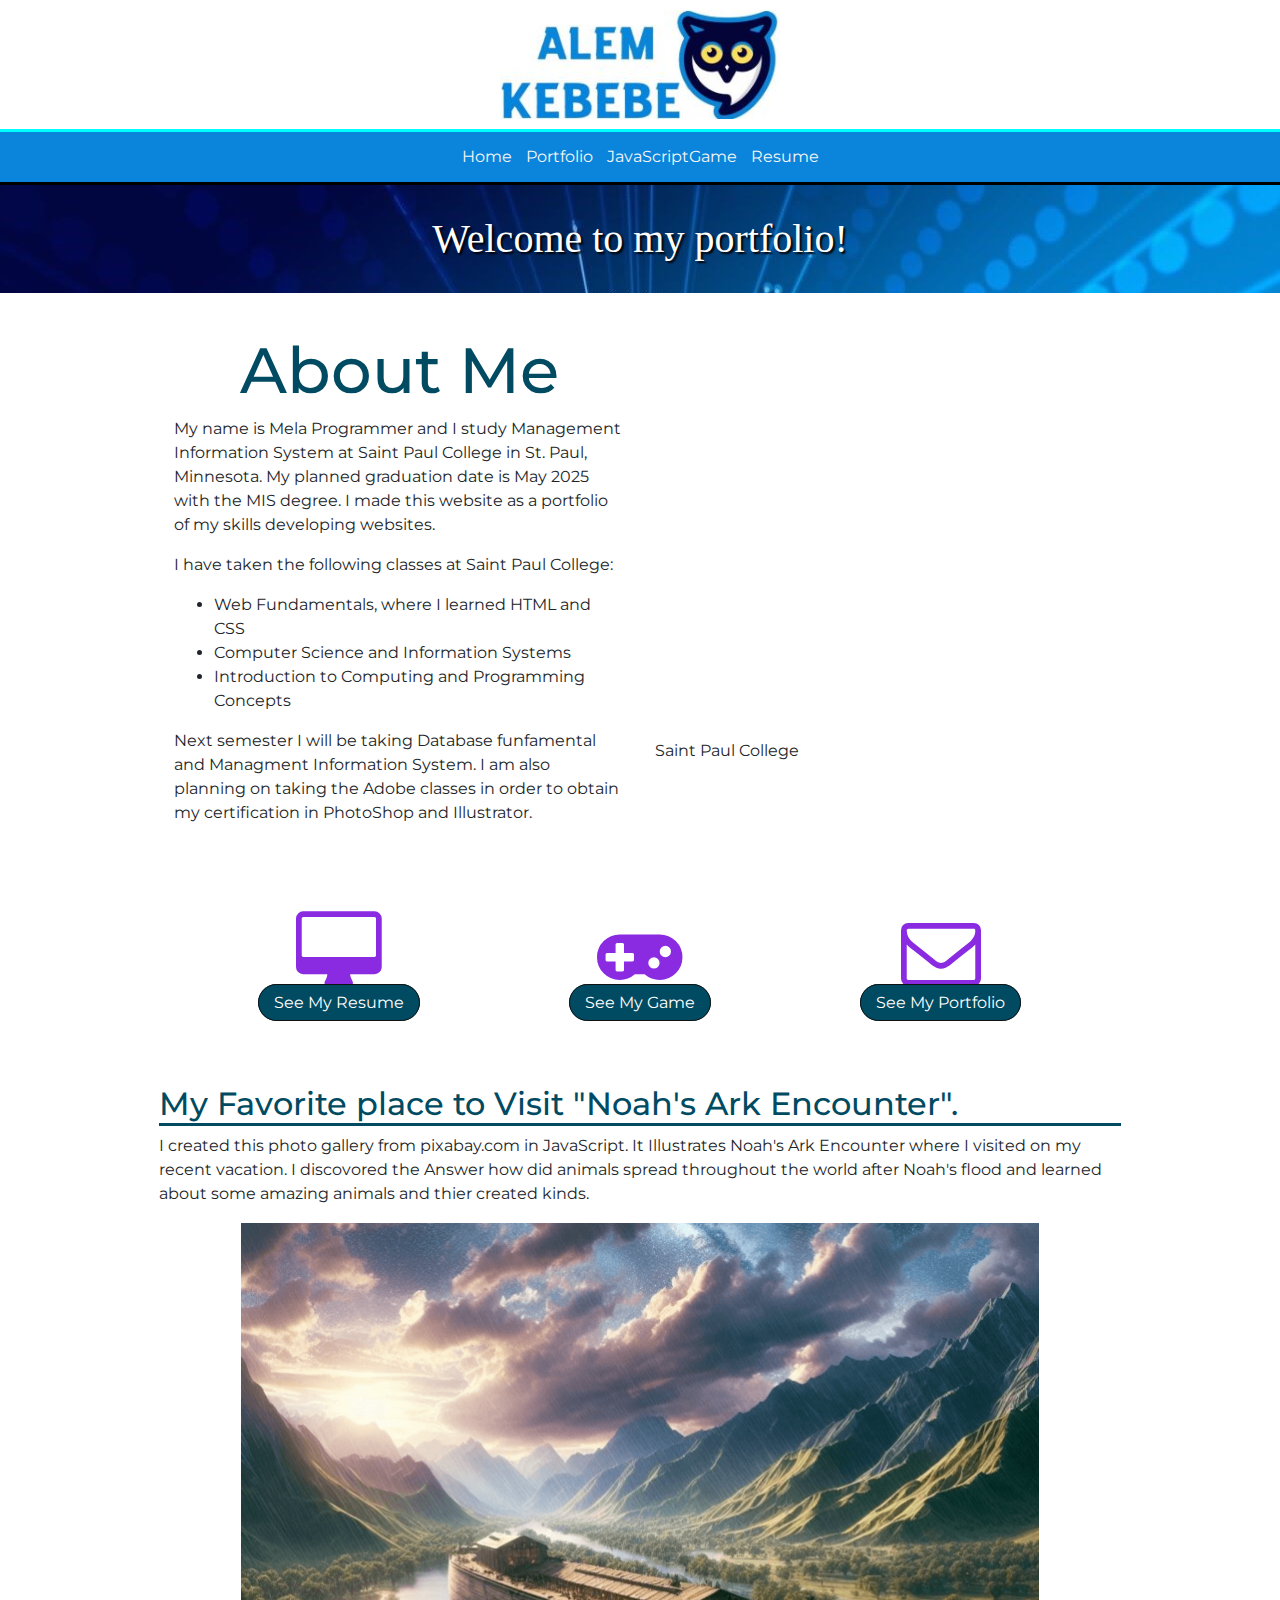
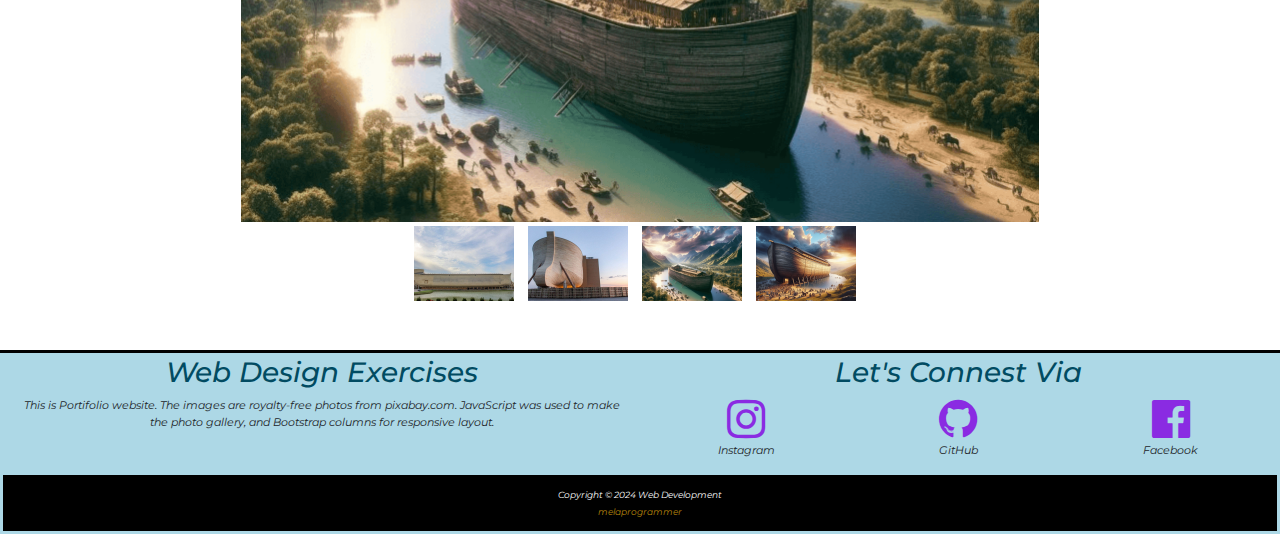
<file: index.html>
<!DOCTYPE html> 
<html lang ="en">
<head>
    <meta chrset="utf-8">
    <meta name="viewport" content="width=device-width, initial-scale=1, minimum-scale=1" />
    <meta name="description" content="Enjoy millions of the latest Android apps, games, music, movies, TV, books, magazines & more. Anytime, anywhere, across your devices.">
    <title>WEBSITE::Mela Programmer</title>
    <link rel="stylesheet" href="https://cdnjs.cloudflare.com/ajax/libs/font-awesome/4.7.0/css/font-awesome.min.css">
    <link rel="stylesheet" href="https://cdn.jsdelivr.net/npm/bootstrap@4.6.1/dist/css/bootstrap.min.css">
    <link rel=”stylesheet” type=”text/css” href=”style.css”>
    <link rel="stylesheet" href="style.css">
   <link rel="preconnect" href="https://fonts.googleapis.com">
    <link rel="preconnect" href="https://fonts.gstatic.com" crossorigin>
    <link href="https://fonts.googleapis.com/css2?family=Montserrat:ital,wght@0,100..900;1,100..900&display=swap" rel="stylesheet">
 </head>
 <body>
    <header>
           <img src="images/logo.jpg" alt="logo" height="117" width="300" class="img-fluid logo">
    </header>
    <nav>
            <ul>
                <li><a href="index.html">Home</a></li>
                <li><a href="portfolio.html">Portfolio</a></li>
                <li><a href="game.html">JavaScriptGame</a></li>
                <li><a href="resume.html">Resume</a></li>
            </ul>
    </nav>
     
         <div class="home-hero">
             <h1>Welcome to my portfolio!</h1>
             </div>
       
            
     <main>
        <div class="container-fluid">
            <div class="row">
                <div class="col-sm-6">
                    <h1>About Me</h1>
        <p> My name is Mela Programmer and I study Management Information System at Saint Paul College in St. Paul, Minnesota. My planned graduation date is May 2025 with the MIS degree. I made this website as a portfolio of my skills developing websites.</p> 
        
         <p>I have taken the following classes at Saint Paul College:</p>
        
            <ul>
                <li>Web Fundamentals, where I learned HTML and CSS</li>
                <li>Computer Science and Information Systems</li>
                <li>Introduction to Computing and Programming Concepts</li>
            </ul> 
            
        <p>Next semester I will be taking Database funfamental and Managment Information System. I am also planning on taking the Adobe classes in order to obtain my certification in PhotoShop and Illustrator.</p>
                    
                            </div>
                <div class="col-sm-6">                
                                  <iframe src="https://www.google.com/maps/embed?pb=!1m14!1m8!1m3!1d5647.464079484874!2d-93.111261!3d44.949115!3m2!1i1024!2i768!4f13.1!3m3!1m2!1s0x87f62aa4b9cbd887%3A0xee7598b8b07f1abc!2sSaint%20Paul%20College!5e0!3m2!1sen!2sus!4v1729622559609!5m2!1sen!2sus" width="100%" height="400" style="border:0;" allowfullscreen="" loading="lazy" referrerpolicy="no-referrer-when-downgrade"></iframe
                            
                                      <h2> Saint Paul College</h2>
                    </div>
                </div>
            </div>
         <div class="row   big-3">
                <div class="col-sm-4">
                    <i class="fa fa-desktop" aria-hidden="true"></i> 
                    
                    <a href="resume.html" class="my-button">See My Resume</a>
                    </div>
                
                
                <div class="col-sm-4">
                   <i class="fa fa-gamepad" aria-hidden="true"></i>
                   
                    
                    <a href="game.html" class="my-button">See My Game</a>
                    
                    </div>
                
         
                <div class="col-sm-4">
                    <i class="fa fa-envelope-o" aria-hidden="true"></i>
                    
                    <a href="portfolio.html" class="my-button">See My Portfolio</a>
                    </div>
                </div>
                
         
         
         <div class="row">
                
                <div class="col-sm-12">
                    <h2> My Favorite place to Visit "Noah's Ark Encounter".</h2>
                    <p>I created this photo gallery from pixabay.com in JavaScript. It Illustrates Noah's Ark Encounter where I visited on my recent vacation. I discovored the Answer how did animals spread throughout the world after Noah's flood and learned about some amazing animals and thier created kinds.</p>
                    <div class="gallery">

                        <div class="preview">
                            
                            <img id="preview" src="images/ark2.png" style="display:block;margin:0 auto;" alt=""  height="600" width="800"/>
                        </div>
        
                        <div class="gallery-thumbnails" style="margin:0 auto;text-align:center">
                            <img onclick="document.getElementById('preview').src=document.getElementById('img1').src" id="img1" src="images/ark3.jpg" alt="" />
                            <img onclick="document.getElementById('preview').src= document.getElementById('img2').src;" id="img2" src="images/ark4.jpg" alt=""  />
                            <img onclick="document.getElementById('preview').src = document.getElementById('img3').src;" id="img3" src="images/ark2.png" alt="" />
                            <img onclick="document.getElementById('preview').src = document.getElementById('img4').src;" id="img4" src="images/ark3.png" alt="" />
                </div>
                </div>
            </div>
             
        </div>
        
    </main>  
             
     <footer>
         
         <div class="container-fluid">
            <div class="row">
                <div class="col-sm-6">
                    <h3> Web Design Exercises</h3>
                    <p>This is Portifolio website. The images are royalty-free photos from pixabay.com. JavaScript was used to make the photo gallery, and Bootstrap columns for responsive layout.</p>

                </div>
                        <div class="col-sm-6">
                           <h3> Let's Connest Via</h3>
                    <div class="row">
                        <div class="col-sm-4">
                            <i class="fa fa-instagram" aria-hidden="true"></i> 
                            <p>Instagram</p>
                            </div>


                        <div class="col-sm-4">
                           <i class="fa fa-github" aria-hidden="true"></i>
                            <p> GitHub</p>                   
                            </div>


                        <div class="col-sm-4">
                            <i class="fa fa-facebook-official" aria-hidden="true"></i>
                            <p>Facebook</p>
                        </div>
                    </div>
                </div>
            </div>
            <div class="row copyright">
                <div class="col-sm-12">
                    <small><em>Copyright &copy; 2024 Web Development<br>
                    <a href="mailto:alanorkeb@gmail.com">melaprogrammer</a></em></small>
                        
                </div>
            </div>
         </div>
         
         
</footer>       
                <!--jQuery, Popper, and Bootstrap Javascript files-->
        <script src="https://cdn.jsdelivr.net/npm/jquery@3.6.0/dist/jquery.slim.min.js"></script>
        <script src="https://cdn.jsdelivr.net/npm/popper.js@1.16.1/dist/umd/popper.min.js"></script>
        <script src="https://cdn.jsdelivr.net/npm/bootstrap@4.6.1/dist/js/bootstrap.bundle.min.js"></script>


           
 </body>
        
        
</html>
</file>
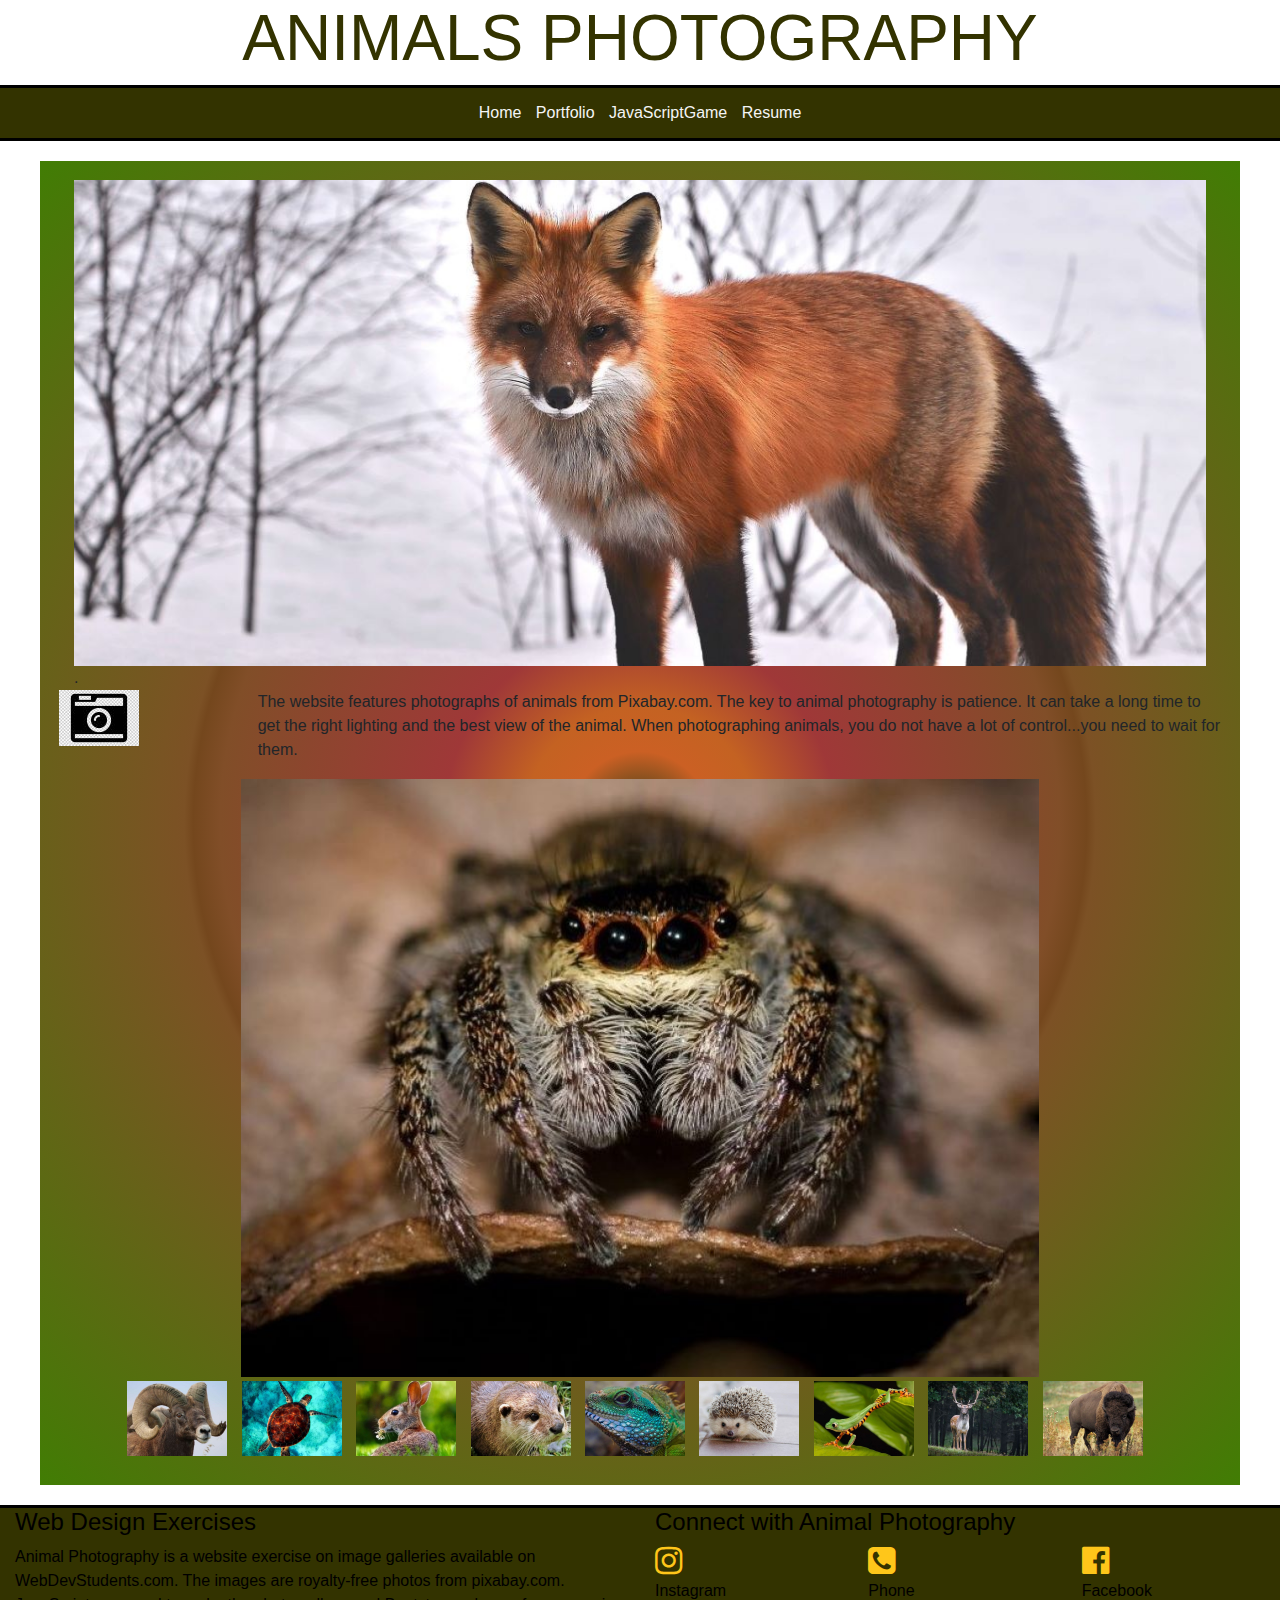
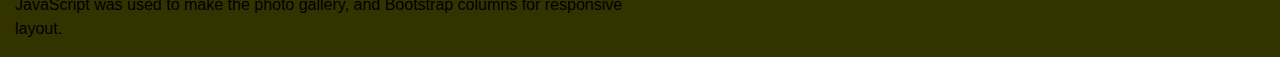
<file: animals/index.html>
<!DOCTYPE html> 
<html lang ="en">
<head>
    <meta chrset="utf-8">
    <meta name="viewport" content="width=device-width, initial-scale=1, minimum-scale=1" />
    <meta name="description" content="This is an meta description. This will show up in search results so it is important to write a high quality description for each page of a website">
    <title>BOOTSTRAP::PAGE NAME</title>
    <link rel="stylesheet" href="https://cdnjs.cloudflare.com/ajax/libs/font-awesome/4.7.0/css/font-awesome.min.css">
     <!-- Bootstrap Stylesheet-->
    <link rel="stylesheet" href="https://cdn.jsdelivr.net/npm/bootstrap@4.6.1/dist/css/bootstrap.min.css">
    <link rel="stylesheet" href="style.css">
    
 </head>
 <body>
    <header>
         <h1>ANIMALS PHOTOGRAPHY</h1>
    </header>
    <nav>
            <ul>
                
                <li><a href="index.html">Home</a></li>
                <li><a href="portfolio.html">Portfolio</a></li>
                <li><a href="game.html">JavaScriptGame</a></li>
                <li><a href="resume.html">Resume</a></li>
            </ul>
           
    </nav>
    <main>
        <div class="container-fluid">
            <div class="row">
                <div class="col-sm-12">
                    
                    <div class="home-hero">
                        <img class="img-fluid" src="images/fox.jpg" width="1200" height="515" alt="sheep"> .
                    </div>
                </div>
            <div class="row">
                <div class="col-sm-2">
                    <img src="images/camera.jpg" alt=""  height="56" width="80"/>
                            </div>
                <div class="col-sm-10">                
                                  
                            <blockquote>The website features photographs of animals from Pixabay.com. The key to animal photography is patience. It can take a long time to get the right lighting and the best view of the animal. When photographing animals, you do not have a lot of control...you need to wait for them.</blockquote>  
                        
                    </div>
                </div>
            </div>
            <div class="row">
                
                <div class="col-sm-12">
                    <div class="gallery">

                        <div class="preview">
                            <img id="preview" src="images/spider.jpg" style="display:block;margin:0 auto;" alt=""  height="600" width="800"/>
                        </div>
                   

                        <div class="gallery-thumbnails" style="margin:0 auto;text-align:center">
                            <img onclick="document.getElementById('preview').src=document.getElementById('img1').src" id="img1" src="images/sheep-4575809.jpg" alt="" />
                            <img onclick="document.getElementById('preview').src= document.getElementById('img2').src;" id="img2" src="images/sea.jpg" alt=""  />
                            <img onclick="document.getElementById('preview').src = document.getElementById('img3').src;" id="img3" src="images/rabbit.jpg" alt="" />
                            <img onclick="document.getElementById('preview').src = document.getElementById('img4').src;" id="img4" src="images/otter.jpg" alt="" />
                            <img onclick="document.getElementById('preview').src = document.getElementById('img5').src;" id="img5" src="images/lizard.jpg" alt=""  />
                            <img onclick="document.getElementById('preview').src = document.getElementById('img6').src;" id="img6" src="images/hedgehog.jpg" alt="" />
                            <img onclick="document.getElementById('preview').src = document.getElementById('img7').src;" id="img7" src="images/animal-.jpg" alt="" />
                            <img onclick="document.getElementById('preview').src = document.getElementById('img8').src;" id="img8" src="images/fallow-deer.jpg" alt="" />
                            <img onclick="document.getElementById('preview').src = document.getElementById('img9').src;" id="img9" src="images/bison.jpg" alt="" />
                            
                        </div>
    
                    </div>
                </div>
            </div>
        </div>
                                       
                
                
    </main>
   
     <footer>
         
        <div class="container-fluid">
            <div class="row">
                <div class="col-sm-6">
                    <h3> Web Design Exercises</h3>
                    <p>Animal Photography is a website exercise on image galleries available on WebDevStudents.com. The images are royalty-free photos from pixabay.com. JavaScript was used to make the photo gallery, and Bootstrap columns for responsive layout.</p>

                </div>
                <div class="col-sm-6">
                   <h3> Connect with Animal Photography</h3>
            <div class="row">
                <div class="col-sm-4">
                    <i class="fa fa-instagram" aria-hidden="true"></i> 
                    <p>Instagram</p>
                    </div>
                
                
                <div class="col-sm-4">
                   <i class="fa fa-phone-square" aria-hidden="true"></i>
                    <p>Phone</p>
                    </div>
                
         
                <div class="col-sm-4">
                    <i class="fa fa-facebook-official" aria-hidden="true"></i>
                    <p>Facebook</p>
                    </div>
                </div>
                </div>
            </div>
         </div>
       
     </footer>
        
           <!--jQuery, Popper, and Bootstrap Javascript files-->
    <script src="https://cdn.jsdelivr.net/npm/jquery@3.6.0/dist/jquery.slim.min.js"></script>
    <script src="https://cdn.jsdelivr.net/npm/popper.js@1.16.1/dist/umd/popper.min.js"></script>
    <script src="https://cdn.jsdelivr.net/npm/bootstrap@4.6.1/dist/js/bootstrap.bundle.min.js"></script>

            

        
        
    </body>
</html>
</file>
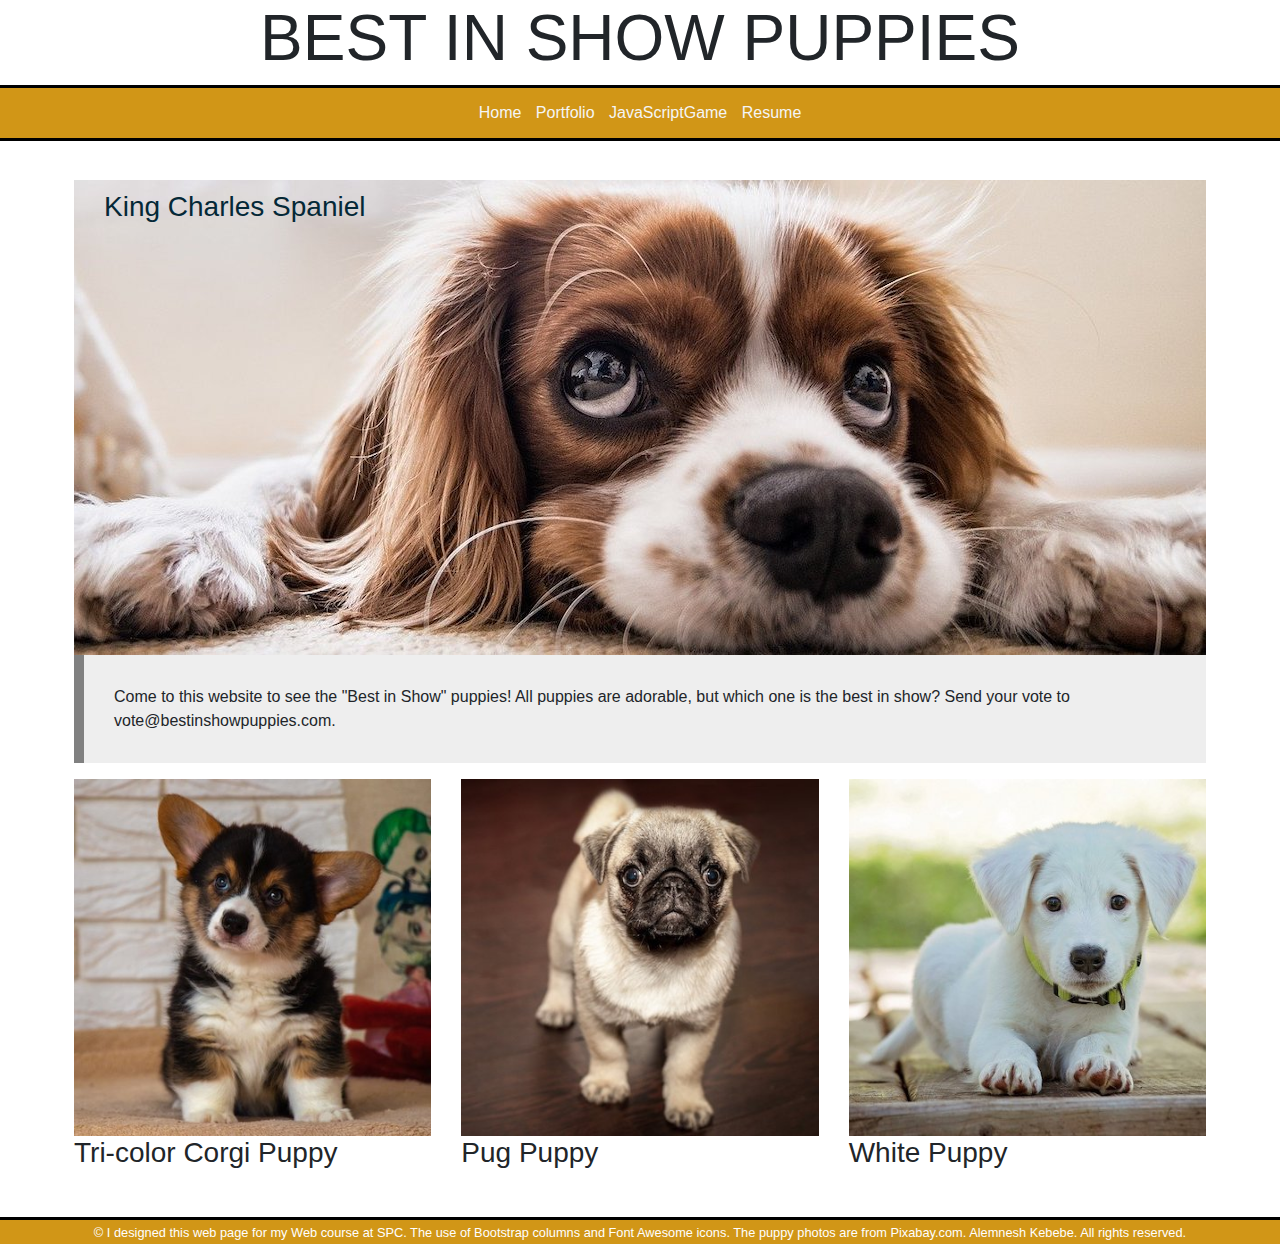
<file: puppies/index.html>
<!DOCTYPE html> 
<html lang ="en">
<head>
    <meta chrset="utf-8">
    <meta name="viewport" content="width=device-width, initial-scale=1, minimum-scale=1" />
    <meta name="description" content="This is an meta description. This will show up in search results so it is important to write a high quality description for each page of a website">
    <title>BOOTSTRAP::PAGE NAME</title>
    <link rel="stylesheet" href="https://cdnjs.cloudflare.com/ajax/libs/font-awesome/4.7.0/css/font-awesome.min.css">
     <!-- Bootstrap Stylesheet-->
    <link rel="stylesheet" href="https://cdn.jsdelivr.net/npm/bootstrap@4.6.1/dist/css/bootstrap.min.css">
    <link rel="stylesheet" href="style.css">
    
 </head>
 <body>
    <header>
         <h1>BEST IN SHOW PUPPIES</h1>
    </header>
    <nav>
            <ul>
                
                <li><a href="index.html">Home</a></li>
                <li><a href="portfolio.html">Portfolio</a></li>
                <li><a href="game.html">JavaScriptGame</a></li>
                <li><a href="resume.html">Resume</a></li>
            </ul>
           
    </nav>
    <main>
        <div class="container-fluid">
            <div class="row">
                <div class="col-sm-12">
                    
                    <div class="home-hero">
                        <h3>King Charles Spaniel</h3>
                    </div>
                
                    <blockquote>Come to this website to see the "Best in Show" puppies! All puppies are adorable, but which one is the best in show? Send your vote to vote@bestinshowpuppies.com.</blockquote>
                </div>
            </div>
            <div class="row">
                <div class="col-sm-4">
                    <img src="puppies/corgi.jpg" height="400" width="400" alt="Corgi Puppy" class="img-fluid">
                    <h3>Tri-color Corgi Puppy</h3>
                    </div>
                
                
                <div class="col-sm-4">
                    <img src="puppies/pug.jpg" height="400" width="400" alt="Pug Puppy" class="img-fluid">
                    <h3>Pug Puppy</h3>
                    </div>
               
                
                <div class="col-sm-4">
                    <img src="puppies/white-puppy.jpg" height="400" width="400" alt="White Puppy" class="img-fluid">
                    <h3>White Puppy</h3>
                    </div>
                </div>
        </div>
                        
     </main>
   
     <footer>
         
        
        
       <small>&copy; I designed this web page for my Web course at SPC. The use of Bootstrap columns and Font Awesome icons. The puppy photos are from Pixabay.com.
           Alemnesh Kebebe. All rights reserved.</small>
</footer>
        
           <!--jQuery, Popper, and Bootstrap Javascript files-->
    <script src="https://cdn.jsdelivr.net/npm/jquery@3.6.0/dist/jquery.slim.min.js"></script>
    <script src="https://cdn.jsdelivr.net/npm/popper.js@1.16.1/dist/umd/popper.min.js"></script>
    <script src="https://cdn.jsdelivr.net/npm/bootstrap@4.6.1/dist/js/bootstrap.bundle.min.js"></script>

            

        
        
    </body>
</html>
</file>
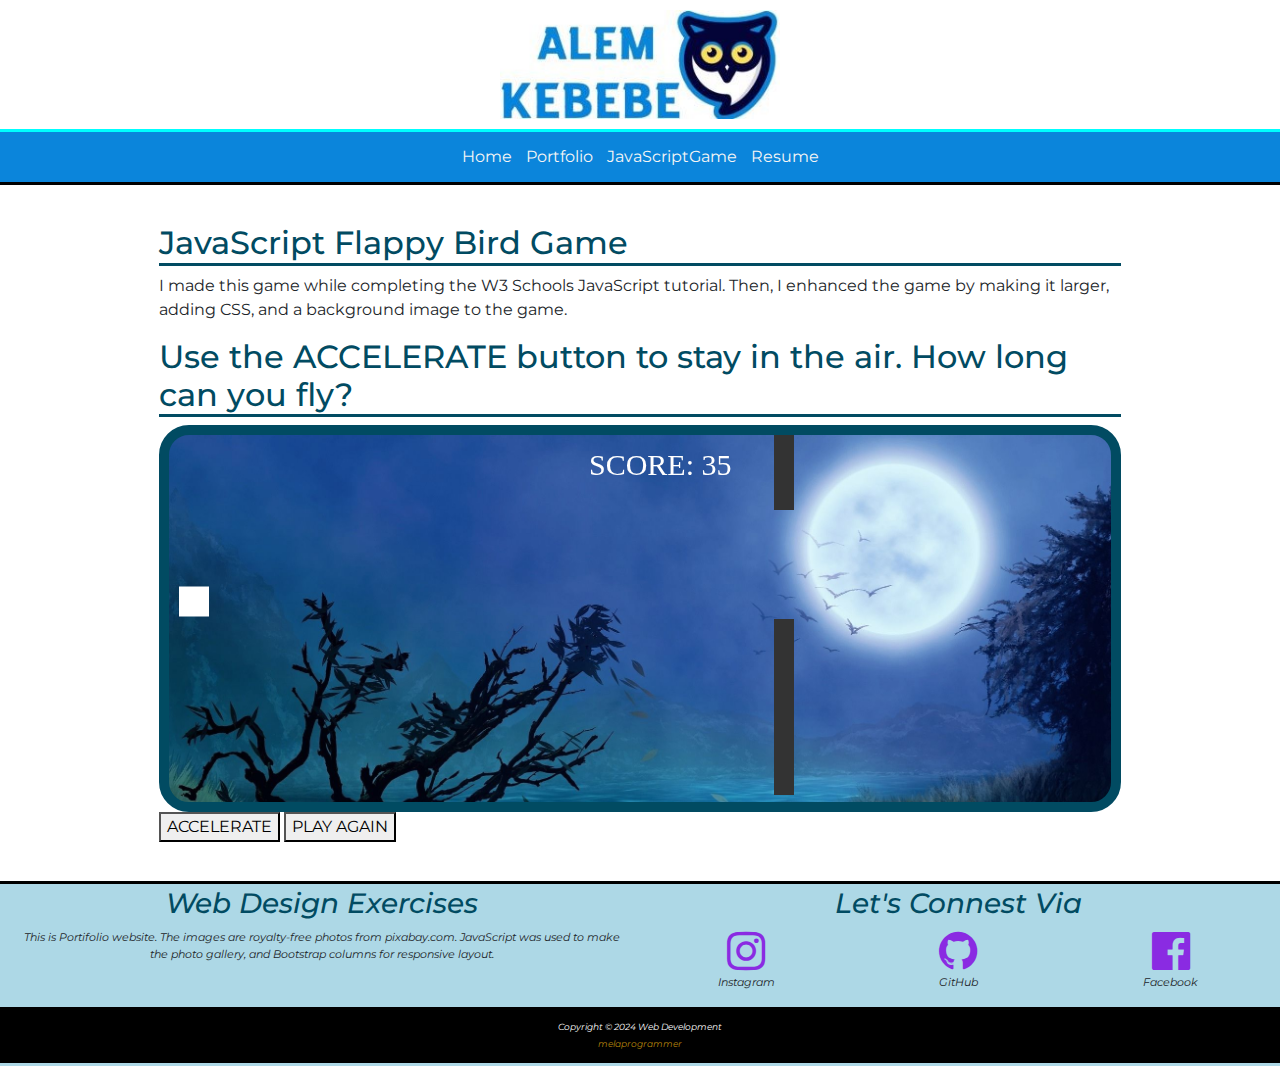
<file: game.html>
<!DOCTYPE html> 
<html lang ="en">
<head>
    <meta chrset="utf-8">
    <meta name="viewport" content="width=device-width, initial-scale=1, minimum-scale=1" />
    <meta name="description" content="Enjoy millions of the latest Android apps, games, music, movies, TV, books, magazines & more. Anytime, anywhere, across your devices.">
    <title>WEBSITE::Mela Programmer</title>
    <link rel="stylesheet" href="https://cdnjs.cloudflare.com/ajax/libs/font-awesome/4.7.0/css/font-awesome.min.css">
    <link rel="stylesheet" href="https://cdn.jsdelivr.net/npm/bootstrap@4.6.1/dist/css/bootstrap.min.css">
    <link rel="stylesheet" href="style.css">
   <link rel="preconnect" href="https://fonts.googleapis.com">
    <link rel="preconnect" href="https://fonts.gstatic.com" crossorigin>
    <link href="https://fonts.googleapis.com/css2?family=Montserrat:ital,wght@0,100..900;1,100..900&display=swap" rel="stylesheet">
   

 </head>
<body onload="startGame()">
    <header>
        
           <img src="images/logoA.jpg" alt="logo" height="117" width="300" class="img-fluid logo">
    </header>
   
    <nav>
            <ul>
                <li><a href="index.html">Home</a></li>
                <li><a href="portfolio.html">Portfolio</a></li>
                <li><a href="game.html">JavaScriptGame</a></li>
                <li><a href="resume.html">Resume</a></li>
            </ul>
            
    </nav>
  <main>
    <h2> JavaScript Flappy Bird Game</h2>
        <p> I made this game while completing the W3 Schools JavaScript tutorial. Then, I enhanced the game by making it larger, adding CSS, and a background image to the game.</p>
      <h2> Use the ACCELERATE button to stay in the air. How long can you fly?</h2>

     
   <div id="game" ></div>
   <div class="game-controls">
    <button class="myButton" onmousedown="accelerate(-0.2)" onmouseup="accelerate(0.05)">ACCELERATE</button>
       <a href=""><button class="myButton">PLAY AGAIN</button></a>
   </div>  
        

   <script>
       
           /* Add variables for the height and width */
    var canvasWidth = 640;
    var canvasHeight = 360;
    /*Test to see if I have a screen less than 768 pixels and if so, change the canvas size */
    if (window.innerWidth < 768){
        canvasWidth = 300;
        canvasHeight= 300;
    }

       
      var myGamePiece;
      var myObstacles = [];
      var myScore;
      
      function startGame() {
          myGamePiece = new component(30, 30, "white", 10, 120);
          myGamePiece.gravity = 0.05;
          myScore = new component("30px", "Consolas", "white", 420, 40, "text");
          myGameArea.start();
      }
      
      var myGameArea = {
          canvas : document.createElement("canvas"),
          start : function() {
              this.canvas.width = canvasWidth;/*Changed the number variable */
              this.canvas.height = canvasHeight;/*Changed the number variable */

              this.context = this.canvas.getContext("2d");
              var myGame = document.getElementById("game");
              myGame.insertBefore(this.canvas, myGame.childNodes[0]);        
              this.frameNo = 0;
              this.interval = setInterval(updateGameArea, 20);
           },
          clear : function() {
              this.context.clearRect(0, 0, this.canvas.width, this.canvas.height);
          }
      }
      
      function component(width, height, color, x, y, type) {
          this.type = type;
          this.score = 0;
          this.width = width;
          this.height = height;
          this.speedX = 0;
          this.speedY = 0;    
          this.x = x;
          this.y = y;
          this.gravity = 0;
          this.gravitySpeed = 0;
          this.update = function() {
              ctx = myGameArea.context;
              if (this.type == "text") {
                  ctx.font = this.width + " " + this.height;
                  ctx.fillStyle = color;
                  ctx.fillText(this.text, this.x, this.y);
              } else {
                  ctx.fillStyle = color;
                  ctx.fillRect(this.x, this.y, this.width, this.height);
              }
          }
          this.newPos = function() {
              this.gravitySpeed += this.gravity;
              this.x += this.speedX;
              this.y += this.speedY + this.gravitySpeed;
              this.hitBottom();
          }
          this.hitBottom = function() {
              var rockbottom = myGameArea.canvas.height - this.height;
              if (this.y > rockbottom) {
                  this.y = rockbottom;
                  this.gravitySpeed = 0;
              }
           }
          this.crashWith = function(otherobj) {
              var myleft = this.x;
              var myright = this.x + (this.width);
              var mytop = this.y;
              var mybottom = this.y + (this.height);
              var otherleft = otherobj.x;
              var otherright = otherobj.x + (otherobj.width);
              var othertop = otherobj.y;
              var otherbottom = otherobj.y + (otherobj.height);
              var crash = true;
              if ((mybottom < othertop) || (mytop > otherbottom) || (myright < otherleft) || (myleft > otherright)) {
                  crash = false;
              }
              return crash;
          }
      }
      
      function updateGameArea() {
          var x, height, gap, minHeight, maxHeight, minGap, maxGap;
          for (i = 0; i < myObstacles.length; i += 1) {
              if (myGamePiece.crashWith(myObstacles[i])) {
                  return;
              } 
          }
          myGameArea.clear();
          myGameArea.frameNo += 1;
          if (myGameArea.frameNo == 1 || everyinterval(150)) {
              x = myGameArea.canvas.width;
              minHeight = 20;
              maxHeight = 200;
              height = Math.floor(Math.random()*(maxHeight-minHeight+1)+minHeight);
              minGap = 50;
              maxGap = 200;
              gap = Math.floor(Math.random()*(maxGap-minGap+1)+minGap);
              myObstacles.push(new component(20, height, "#333333", x, 0));
              myObstacles.push(new component(20, x - height - gap, "#333333", x, height + gap));
          }
          for (i = 0; i < myObstacles.length; i += 1) {
              myObstacles[i].x += -1;
              myObstacles[i].update();
          }
          myScore.text="SCORE: " + myGameArea.frameNo;
          myScore.update();
          myGamePiece.newPos();
          myGamePiece.update();
      }
      
      function everyinterval(n) {
          if ((myGameArea.frameNo / n) % 1 == 0) {return true;}
          return false;
      }
      
      function accelerate(n) {
          myGamePiece.gravity = n;
      }
   </script>
      
    </main>
    
     <footer>
         
         <div class="container-fluid">
            <div class="row">
                <div class="col-sm-6">
                    <h3> Web Design Exercises</h3>
                    <p>This is Portifolio website. The images are royalty-free photos from pixabay.com. JavaScript was used to make the photo gallery, and Bootstrap columns for responsive layout.</p>

                </div>
                <div class="col-sm-6">
                   <h3> Let's Connest Via</h3>
            <div class="row">
                <div class="col-sm-4">
                    <i class="fa fa-instagram" aria-hidden="true"></i> 
                    <p>Instagram</p>
                    </div>
                
                
                <div class="col-sm-4">
                   <i class="fa fa-github" aria-hidden="true"></i>
                    <p> GitHub</p> 
                    </div>
                
         
                <div class="col-sm-4">
                    <i class="fa fa-facebook-official" aria-hidden="true"></i>
                    <p>Facebook</p>
                    </div>
                </div>
                </div>
            </div>
         </div>
         <div class="row copyright">
                <div class="col-sm-12">
                    <small><em>Copyright &copy; 2024 Web Development<br>
                    <a href="mailto:alanorkeb@gmail.com">melaprogrammer</a></em></small>
             </div>
         </div>
    </footer>
     <!--jQuery, Popper, and Bootstrap Javascript files-->
            <script src="https://cdn.jsdelivr.net/npm/jquery@3.6.0/dist/jquery.slim.min.js"></script>
            <script src="https://cdn.jsdelivr.net/npm/popper.js@1.16.1/dist/umd/popper.min.js"></script>
            <script src="https://cdn.jsdelivr.net/npm/bootstrap@4.6.1/dist/js/bootstrap.bundle.min.js"></script>
</body>
</html>
</file>
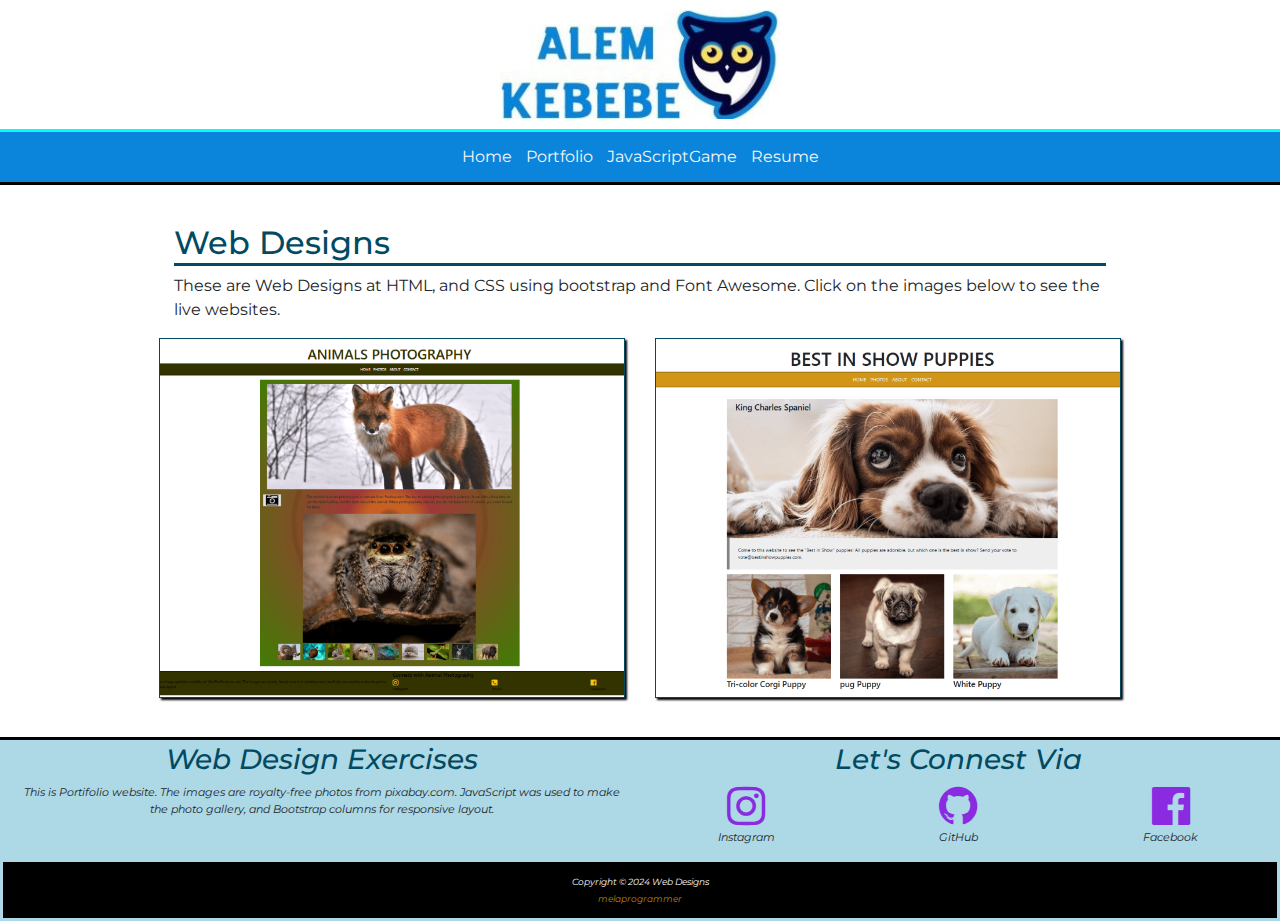
<file: portfolio.html>
<!DOCTYPE html> 
<html lang ="en">
<head>
    <meta chrset="utf-8">
    <meta name="viewport" content="width=device-width, initial-scale=1, minimum-scale=1" />
    <meta name="description" content="Enjoy millions of the latest Android apps, games, music, movies, TV, books, magazines & more. Anytime, anywhere, across your devices.">
    <title>WEBSITE::Mela Programmer</title>
    <link rel="stylesheet" href="https://cdnjs.cloudflare.com/ajax/libs/font-awesome/4.7.0/css/font-awesome.min.css">
    <link rel="stylesheet" href="https://cdn.jsdelivr.net/npm/bootstrap@4.6.1/dist/css/bootstrap.min.css">
    <link rel="stylesheet" href="style.css">
   <link rel="preconnect" href="https://fonts.googleapis.com">
    <link rel="preconnect" href="https://fonts.gstatic.com" crossorigin>
    <link href="https://fonts.googleapis.com/css2?family=Montserrat:ital,wght@0,100..900;1,100..900&display=swap" rel="stylesheet">
 </head>
 <body>
    <header>
           <img src="images/logoA.jpg" alt="logo" height="117" width="300" class="img-fluid logo">
    </header>
    <nav class="my-buttons">
            <ul>
                <li><a href="index.html">Home</a></li>
                <li><a href="portfolio.html">Portfolio</a></li>
                <li><a href="game.html">JavaScriptGame</a></li>
                <li><a href="resume.html">Resume</a></li>
            </ul>
            
    </nav>
     
            
     <main class="portfolio">
         
         <div class="container-fluid">
            <div class="row">
                <div class="col-sm-12">
                    
                    <h2>Web Designs</h2>
                    <p>These are Web Designs at HTML, and CSS using bootstrap and Font Awesome. Click on the images below to see the live websites.</p>
                        </div>
        
            <div class="row">
                <div class="col-sm-6">
                     <a href="animals/index.html">
 	                 <img src="images/animals%20(1).png" alt ="" height="600" width="800" class="img-fluid"></a>
                    </div>
                <div class="col-sm-6">
                    <a href="puppies/index.html">
 	                <img src="images/puppies%20.png" alt ="" height="600" width="800" class="img-fluid"></a>

                    </div>
                </div>
                               
             </div>
         </div>
         
    </main> 
     <footer>
         
         <div class="container-fluid">
            <div class="row">
                <div class="col-sm-6">
                    <h3> Web Design Exercises</h3>
                    <p>This is Portifolio website. The images are royalty-free photos from pixabay.com. JavaScript was used to make the photo gallery, and Bootstrap columns for responsive layout.</p>

                </div>
                <div class="col-sm-6">
                   <h3> Let's Connest Via</h3>
                    <div class="row">
                        <div class="col-sm-4">
                            <i class="fa fa-instagram" aria-hidden="true"></i> 
                            <p>Instagram</p>
                        </div>
                
                
                        <div class="col-sm-4">
                            <i class="fa fa-github" aria-hidden="true"></i>
                            <p> GitHub</p> 
                        </div>
                
         
                        <div class="col-sm-4">
                            <i class="fa fa-facebook-official" aria-hidden="true"></i>
                            <p>Facebook</p>
                        </div>
                    </div>
                </div>
             </div>
            <div class="row copyright">
                <div class="col-sm-12">
                    <small><em>Copyright &copy; 2024 Web Designs<br>
                    <a href="mailto:alanorkeb@gmail.com">melaprogrammer</a></em></small>
                    </div>
                </div>
            </div>
         
     </footer>
         
</body>
</html>
</file>
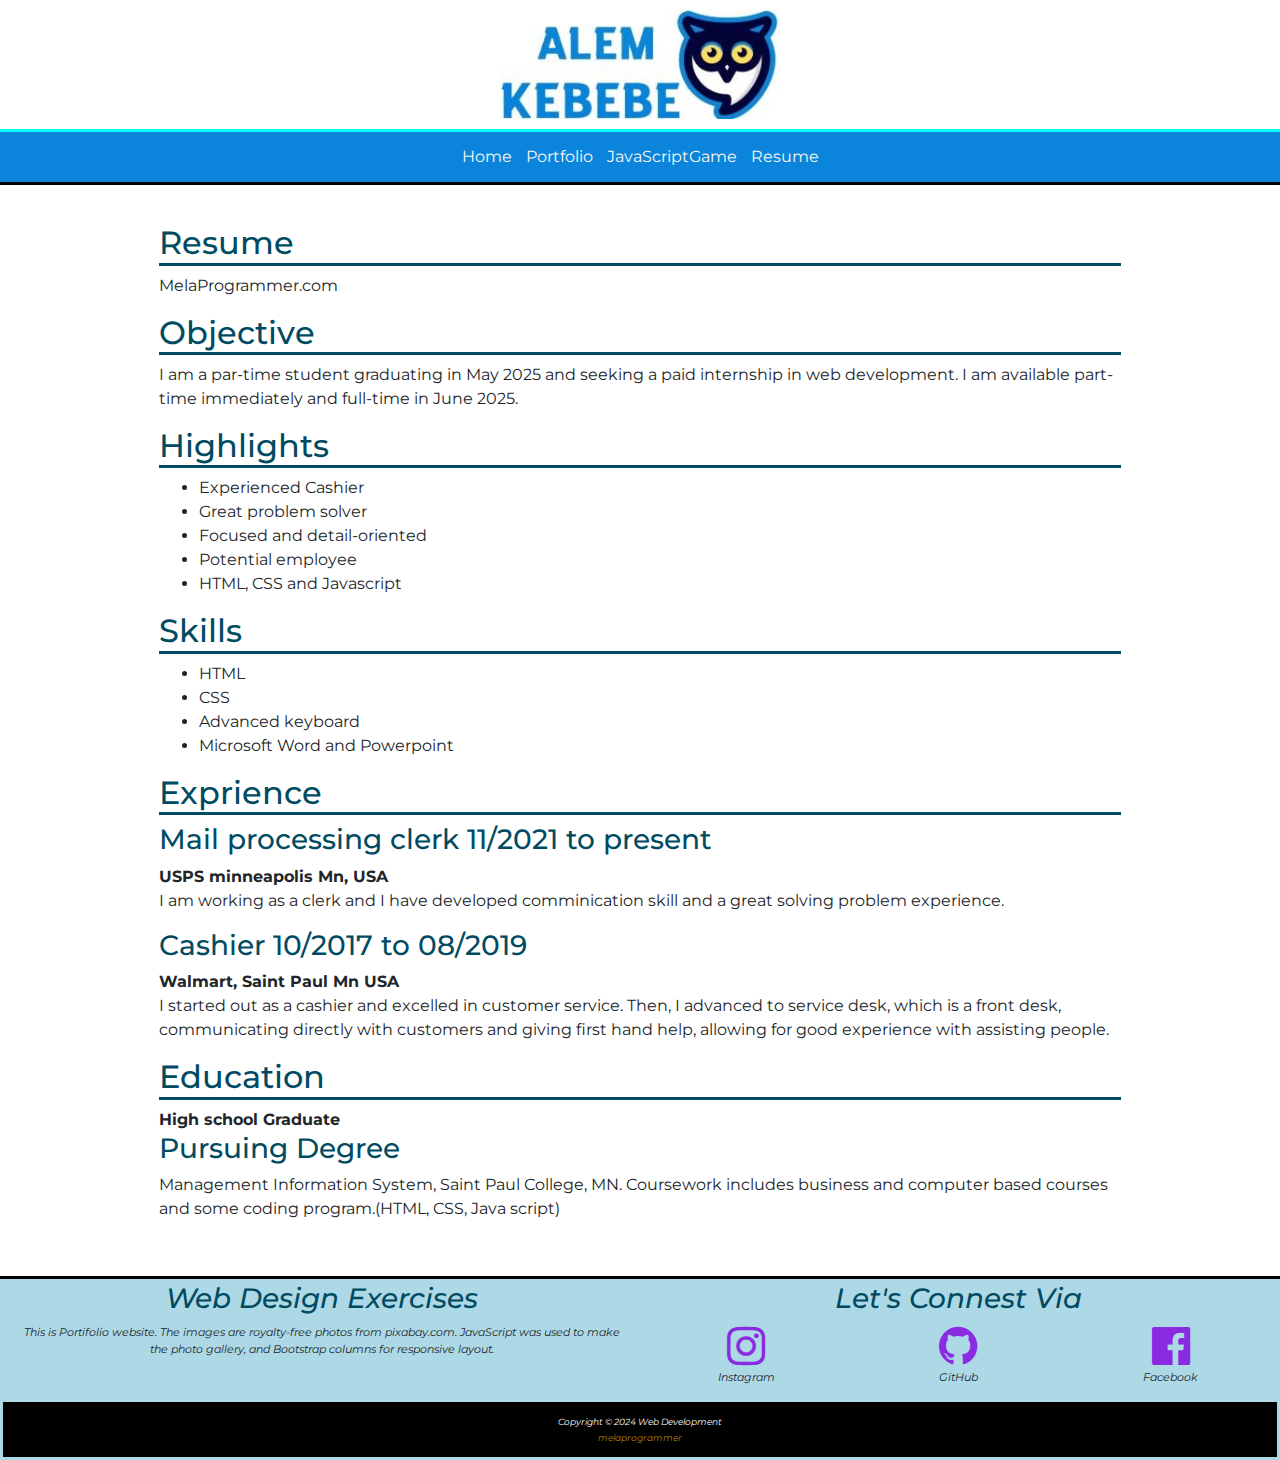
<file: resume.html>
<!DOCTYPE html> 
<html lang ="en">
<head>
    <meta chrset="utf-8">
    <meta name="viewport" content="width=device-width, initial-scale=1, minimum-scale=1" />
    <title>Mela Programmer Portfolio :: Resume</title>
    <meta name="description" content="This is the resume page of Jane Programmer, a mythical student of web design created by Alemnesh Kebebe.">
    <link rel="preconnect" href="https://fonts.googleapis.com">
    <link rel="preconnect" href="https://fonts.gstatic.com" crossorigin>
    <link href="https://fonts.googleapis.com/css2?family=Montserrat:ital,wght@0,100..900;1,100..900&display=swap" rel="stylesheet"> 
    <link rel="stylesheet" href="https://cdnjs.cloudflare.com/ajax/libs/font-awesome/4.7.0/css/font-awesome.min.css">
    <link rel="stylesheet" href="https://cdn.jsdelivr.net/npm/bootstrap@4.6.1/dist/css/bootstrap.min.css">
    <link rel="stylesheet" href="style.css">
</head>
<body>
   
    <header>
           <img src="images/logoA.jpg" alt="logo" height="117" width="300" class="img-fluid logo">
    </header>
    
      
   
    <nav>
            <ul>
                <li><a href="index.html">Home</a></li>
                <li><a href="portfolio.html">Portfolio</a></li>
                <li><a href="game.html">JavaScriptGame</a></li>
                <li><a href="resume.html">Resume</a></li>
            </ul>
        
    </nav> 
      <main> 
        <h2>Resume</h2>
        <p> MelaProgrammer.com</p> 
       
        <h2>Objective</h2>
            <P>I am a par-time student graduating in May 2025  and seeking a paid internship  in web development. I am available part-time immediately and full-time in June 2025.</P>
            
    <h2> Highlights</h2> 
            <ul>
            <li>Experienced Cashier</li>
            <li>Great problem solver</li>
            <li>Focused and detail-oriented</li>
            <li>Potential employee</li>
            <li> HTML, CSS and Javascript </li>
        </ul>
    <h2>Skills</h2>
        <ul>
            <li>HTML</li>
            <li>CSS</li>
            <li>Advanced keyboard</li>
            <li>Microsoft Word and Powerpoint</li>
        </ul>
     
    <h2>Exprience</h2>
    <h3>Mail processing clerk 11/2021 to present</h3>
             <b>USPS minneapolis Mn, USA</b>
             <p>I am working as a clerk and I have developed comminication skill and a great solving problem experience.</p>
    <h3>Cashier 10/2017 to 08/2019</h3>
            <b>Walmart, Saint Paul Mn USA</b>
            <p>I started out as a cashier and excelled in customer service. Then, I advanced to service desk, which is a front desk, communicating directly with customers and giving first hand help, allowing for good experience with assisting people.</p>
            
    <h2>Education</h2>
        <b> High school Graduate</b>
    <h3> Pursuing Degree</h3>
        <p>Management Information System, Saint Paul College, MN. Coursework includes business and computer based courses and some coding program.(HTML, CSS, Java script)</p>

            
    </main>

    <footer>
         
         <div class="container-fluid">
            <div class="row">
                <div class="col-sm-6">
                    <h3> Web Design Exercises</h3>
                    <p>This is Portifolio website. The images are royalty-free photos from pixabay.com. JavaScript was used to make the photo gallery, and Bootstrap columns for responsive layout.</p>

                </div>
                <div class="col-sm-6">
                   <h3> Let's Connest Via</h3>
            <div class="row">
                <div class="col-sm-4">
                    <i class="fa fa-instagram" aria-hidden="true"></i> 
                    <p>Instagram</p>
                    </div>
                
                
                <div class="col-sm-4">
                   <i class="fa fa-github" aria-hidden="true"></i>
                    <p> GitHub</p> 
                    </div>
                
         
                <div class="col-sm-4">
                    <i class="fa fa-facebook-official" aria-hidden="true"></i>
                    <p>Facebook</p>
                </div>
            </div>
        </div>
    </div>
                
            <div class="row copyright">
                <div class="col-sm-12">
                    <small><em>Copyright &copy; 2024 Web Development<br>
                    <a href="mailto:alanorkeb@gmail.com">melaprogrammer</a></em></small>
                </div>
             </div>
            </div>
                
   
                 
</footer>         
        <!--jQuery, Popper, and Bootstrap Javascript files-->
        <script src="https://cdn.jsdelivr.net/npm/jquery@3.6.0/dist/jquery.slim.min.js"></script>
        <script src="https://cdn.jsdelivr.net/npm/popper.js@1.16.1/dist/umd/popper.min.js"></script>
        <script src="https://cdn.jsdelivr.net/npm/bootstrap@4.6.1/dist/js/bootstrap.bundle.min.js"></script>
</body>
      
</html>
</file>
<file: style.css>
@import url('https://fonts.googleapis.com/css2?family=Shadows+Into+Light&family=Ubuntu+Sans:ital,wght@0,100..800;1,100..800&display=swap');


body{
    font-family: 'Montserrat', sans-serif;
    margin: 0;       
}
.big-3{
    text-align: center;
    margin: 70px 30px;
}
.big-3 h3{
    text-align: center;
}

.fa{
    font-size: 4em;
    color: blueviolet;
}
.logo{
   margin: 0 auto;
   display: block;
   padding: 10px;
}
main .fa{
    font-size: 5em;
    color: blueviolet;
    text-align: center;
    margin: 0 auto;
    display: block;
  
}
.portfolio img{
    border: 1px solid #014B62;
    box-shadow: 2px 2px 2px black;
    padding-top: 10px; 
}

nav ul {
    text-align: right;
    padding-top: 30px;
    padding-right: 20px;
}
#game{
    background-image:url(images/background.image_game.jpg);
    background-size: cover;
    border-top: 10px solid #014B62;
    border-bottom: 10px solid #014B62;
    border-left: 10px solid #014B62;
    border-right: 10px solid #014B62;
    border-radius: 30px;
}
h1, h2, h3{
   font-family: "Montserrat", sans-serif;
    color: #014B62;
}
h2{
    border-bottom: 3px solid #014B62;
    
}
.home-page{
    padding: 3em;
}

.montserrat-<uniquifier> {
  font-family: "Montserrat", serif;
  font-optical-sizing: auto;
  font-weight: <weight>;
  font-style: normal;
}

.home-hero{
    background-image: url(images/network-header%20.jpg);
    background-size: cover;
  }
.home-hero h1{
    font-family: 'Dancing script', corsiva;
    color: white;
    font-size: 40px;
    text-shadow: 2px 2px 2px black;
    padding: 30px 0;
    margin: 0;
}
.home-photo{
    float: right;
    max-height: 50%;
    height: auto;
    margin: 50px 0 10px 20px;
}

/* Website Links except the nav */

a:link{
	color: darkgoldenrod;
}
a:visited{
	color: darkgoldenrod;
}
a:hover{
	color: blue;
}
a:active{
	color: black;
}

header .canvas {
      border: 1px solid #99ccff;
      background-color: #cc6699;
      text-align: center;
}
/*Navigation */
nav{
    background-color: #0B85DB;
    border-top: 3px solid aqua;
    border-bottom: 3px solid black;
    padding: 5px;
}
nav ul{
    list-style-type: none;
    text-align: center;
    margin: 8px 0;
    padding: 0;
    
}
nav li {
    display: inline;
    padding: 5px;
}
nav a{
    text-decoration: none;
}
nav a:link{
    color:whitesmoke;
}
nav a:visited{
    color: antiquewhite;
}
nav a:hover{
    color: darkgreen;
}
nav a:active{
    color: lightblue;
}
/*Main */
main{
    max-width: 1000px;
    margin: 20px auto;
    padding: 19px;
}

.gallery .preview{
    width: 100%;
    height: auto;
}


.gallery .gallery-thumbnails img {
    width: 100px;
    height: 75px;
    margin: 3px 10px 10px 0;
}

.gallery .gallery-thumbnails img:hover {
    opacity: 0.8;
    cursor: pointer;
}

.gallery .preview img#preview {
    padding: 1px;
    max-width: 100%;
    height: auto;
    margin: 0 auto !important;
    display: block !important;
}

/* Footer*/
footer{
    border-top: black 3px solid;
    text-align: center;
    font-size: .7em;
    font-style: italic;
    padding 1em;
    border-top: black 3px solid;
    text-align: center;
    padding: 3px;
    background-color: lightblue;
}
footer .copyright{
    padding: 1em 1em 1em 1em;
    background-color: black;
    color: white;
    display: block;
}
 /*CSS without a media query--applies to all sizes unless overridden*/
h1{
		font-size: 4em;
 }
/* CSS Adjustments for Tablets */
@media only screen and (max-width: 1024px) {
	h1{
		font-size: 2em;
    }
}
/* CSS Adjustments for Smartphones */
@media only screen and (max-width: 768px) {
	h1{
		font-size: 1.5em;
	}
}
/* JavaScript Game changes for mobile */
.mobile{
	display:none;
}
@media only screen and (max-width: 768px){
	.desktop{
   display:none;
	}
	.mobile{
		display: block;
		touch-action: manipulation;
	}
}


h1{
    
    text-align: center;
    font: Italic;
    text-decoration-color: aquamarine;
    
}
.my-button:link{
    background-color: #014B62;;
    color: white;
    border-radius: 50px;
    border: 1px solid #111111;
    padding: 8px 15px;
    margin: 50px;
    text-align: center;
}
.my-button: hover{
    background-color: #014B62;
    text-decoration: none;
}
</file>
<file: animals/style.css>
import url('https://fonts.googleapis.com/css2?family=Montserrat:ital,wght@0,100..900;1,100..900&display=swap');

body{
    font-family:"Montserrat", sans-serif;
    margin: 0;
    color: lightgreen;
    }
main .fa{
    font-size: 2em;
    color: #ffffff;
}
.fa{
    font-size: 2em;
    color: #ffc61a;
}
footer.fa,{
    background-color: peachpuff;
    font-size: 2em;
    color: lightblue;
}



h3{
    font-size: 1.5em;
}


/* Website Links except the nav */

a:link{
	color: darkgoldenrod;
}
a:visited{
	color: darkgoldenrod;
}
a:hover{
	color: blue;
}
a:active{
	color: black;
}

header{
    text-align: center;
}
/*Navigation */
nav{
    background-color:#333300;
    border-top: 3px solid black;
    border-bottom: 3px solid black;
    padding: 5px;
}
nav ul{
    list-style-type: none;
    text-align: center;
    margin: 8px 0;
    padding: 0;
    
}
nav li {
    display: inline;
    padding: 5px;
}
nav a{
    text-decoration: none;
}
nav a:link{
    color:whitesmoke;
}
nav a:visited{
    color: antiquewhite;
}
nav a:hover{
    color: darkgreen;
}
nav a:active{
    color: darkgoldenrod;
}
/*Main */
main{
    max-width: 1200px;
    margin: 20px auto;
    padding: 19px;
    background: rgb(215,94,38);
    background: radial-gradient(circle, rgba(215,94,38,1) 0%, rgba(116,76,29,1) 4%, rgba(203,96,36,1) 8%, rgba(196,98,34,1) 13%, rgba(163,61,54,1) 21%, rgba(159,56,56,1) 22%, rgba(146,66,49,1) 33%, rgba(140,70,46,1) 38%, rgba(129,78,40,1) 47%, rgba(116,71,29,1) 50%, rgba(124,81,37,1) 51%, rgba(123,82,36,1) 52%, rgba(121,84,35,1) 54%, rgba(65,125,4,1) 100%);
    
}
/* Footer*/
footer{
    border-top: black 3px solid;
    text-align: left;
    background: #333300;
   
    
    color: black;
    font-size: 1em;
    
}
.gallery .preview{
    width: 100%;
    height: auto;
}

.gallery .gallery-thumbnails img {
    width: 100px;
    height: 75px;
    margin: 3px 10px 10px 0;
}

.gallery .gallery-thumbnails img:hover {
    opacity: 0.8;
    cursor: pointer;
}

.gallery .preview img#preview {
    padding: 1px;
    max-width: 100%;
    height: auto;
    margin: 0 auto !important;
    display: block !important;
}

 /*CSS without a media query--applies to all sizes unless overridden*/
h1{
    font-size: 4em;
    color: #333300;
 }
/* CSS Adjustments for Tablets */
@media only screen and (max-width: 1024px) {
	h1{
		font-size: 2em;
    }
}
/* CSS Adjustments for Smartphones */
@media only screen and (max-width: 768px) {
	h1{
		font-size: 1.5em;
	}
}
</file>
<file: puppies/style.css>
import url('https://fonts.googleapis.com/css2?family=Montserrat:ital,wght@0,100..900;1,100..900&display=swap');

body{
    font-family:"Montserrat", sans-serif;
    margin: 0;
    }
.fa{
    font-size: 4em;
    color: aqua;
}
footer .fa,{
    background-color: peachpuff;
    font-size: 2em;
    color: lightblue;
}

.home-hero{
    background-image:url(puppies/header.jpg);
    height: 475px;
    background-size: cover;
    background-position: center;
    color: #042837;
    padding: 10px 10px 10px 30px;
}
blockquote {
    background-color: #eeeeee;
    border-left: 10px solid gray;
    padding: 30px;
}
img {
    display: block;
    margin: 0 auto;
}


/* Website Links except the nav */

a:link{
	color: darkgoldenrod;
}
a:visited{
	color: darkgoldenrod;
}
a:hover{
	color: blue;
}
a:active{
	color: black;
}

header{
    text-align: center;
}
/*Navigation */
nav{
    background-color: #d19617;
    border-top: 3px solid black;
    border-bottom: 3px solid black;
    padding: 5px;
}
nav ul{
    list-style-type: none;
    text-align: center;
    margin: 8px 0;
    padding: 0;
    
}
nav li {
    display: inline;
    padding: 5px;
}
nav a{
    text-decoration: none;
}
nav a:link{
    color:whitesmoke;
}
nav a:visited{
    color: antiquewhite;
}
nav a:hover{
    color: darkgreen;
}
nav a:active{
    color: darkgoldenrod;
}
/*Main */
main{
    max-width: 1200px;
    margin: 20px auto;
    padding: 19px;
    
}
/* Footer*/
footer{
    border-top: black 3px solid;
    text-align: center;
    background-color: #d19617;
    color: white;
    font-size: 1em;
    
}
 /*CSS without a media query--applies to all sizes unless overridden*/
h1{
		font-size: 4em;
 }
/* CSS Adjustments for Tablets */
@media only screen and (max-width: 1024px) {
	h1{
		font-size: 2em;
    }
}
/* CSS Adjustments for Smartphones */
@media only screen and (max-width: 768px) {
	h1{
		font-size: 1.5em;
	}
}
</file>
